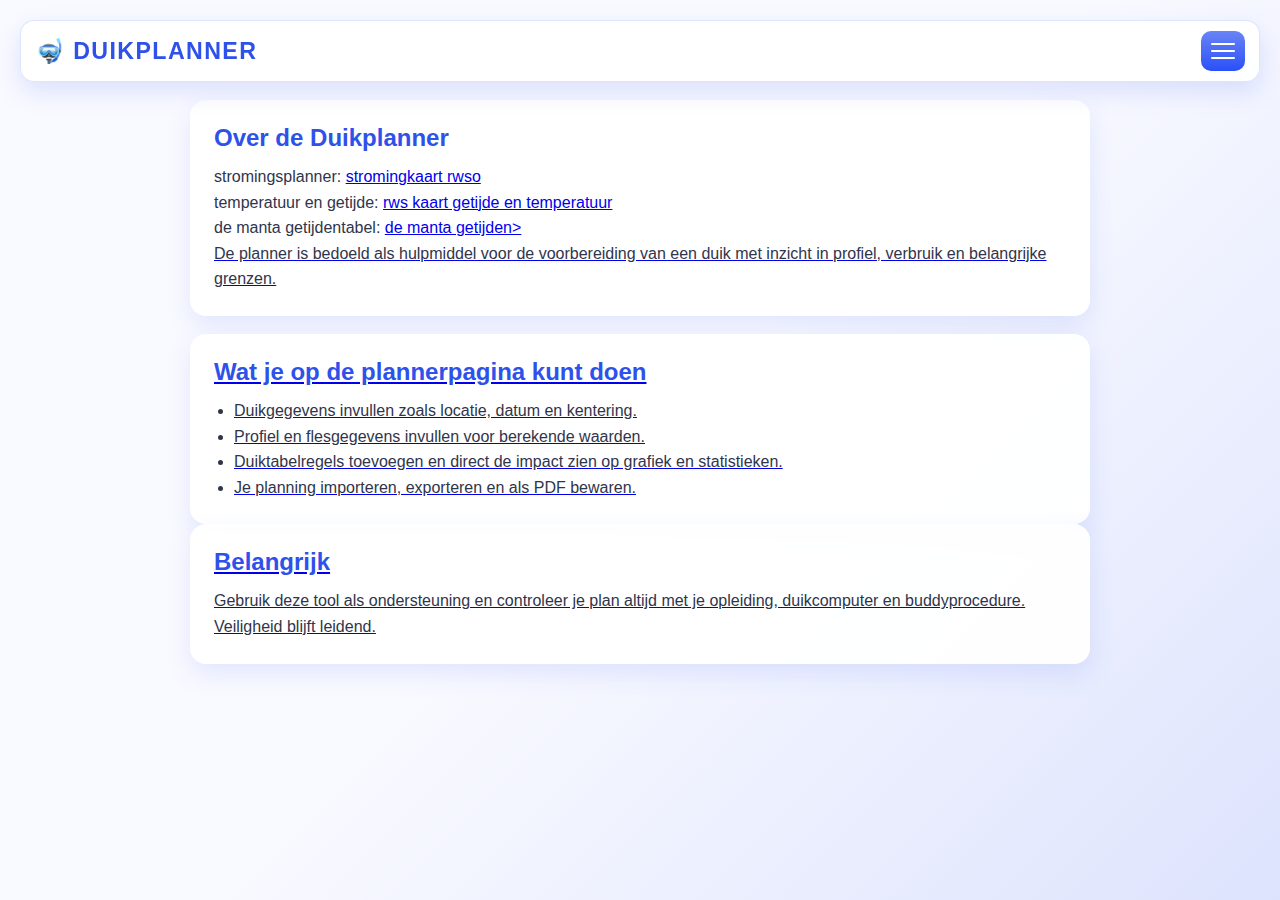
<file: about.html>
<!DOCTYPE html>
<html lang="nl">
<head>
    <meta charset="UTF-8">
    <meta name="viewport" content="width=device-width, initial-scale=1.0">
    <title>Over Duikplanner</title>
    <link rel="stylesheet" href="css/style.css">
</head>
<body>
    <header class="site-nav">
        <div class="site-nav-bar">
            <a class="site-brand" href="index.html">🤿 Duikplanner</a>
            <button id="menuToggle" class="hamburger-btn" type="button" aria-expanded="false" aria-controls="siteMenu" aria-label="Open navigatiemenu">
                <span class="hamburger-line"></span>
                <span class="hamburger-line"></span>
                <span class="hamburger-line"></span>
            </button>
        </div>
        <nav id="siteMenu" class="site-menu" hidden>
            <a href="index.html" class="site-menu-link">🤿 Duikplanner</a>
            <a href="about.html" class="site-menu-link" aria-current="page">Over deze site</a>
        </nav>
    </header>

    <main class="info-page">
        <section class="info-card">
            <h1>Over de Duikplanner</h1>
            <p>stromingsplanner: <a href="https://rwsos.rws.nl/viewer/map/oosterschelde/stroming" target="_blank">stromingkaart rwso</a> <br> 
temperatuur en getijde: <a href="https://waterinfo.rws.nl/publiek/astronomische-getij" target="_blank">rws kaart getijde en temperatuur</a> <br> de manta getijdentabel: <a href="https://www.demanta.be/getijden/" target="_blank"> de manta getijden></p>
            <p>De planner is bedoeld als hulpmiddel voor de voorbereiding van een duik met inzicht in profiel, verbruik en belangrijke grenzen.</p>
        </section>

        <section class="info-card">
            <h2>Wat je op de plannerpagina kunt doen</h2>
            <ul>
                <li>Duikgegevens invullen zoals locatie, datum en kentering.</li>
                <li>Profiel en flesgegevens invullen voor berekende waarden.</li>
                <li>Duiktabelregels toevoegen en direct de impact zien op grafiek en statistieken.</li>
                <li>Je planning importeren, exporteren en als PDF bewaren.</li>
            </ul>
        </section>

        <section class="info-card">
            <h2>Belangrijk</h2>
            <p>Gebruik deze tool als ondersteuning en controleer je plan altijd met je opleiding, duikcomputer en buddyprocedure. Veiligheid blijft leidend.</p>
        </section>
    </main>

    <script type="text/javascript" src="js/menu.js"></script>
</body>
</html>
</file>
<file: css/style.css>
* {
    margin: 0;
    padding: 0;
    box-sizing: border-box;
}

:root {
    --page-bg-color: #dde3fd;
    --page-bg-color-light: #f3f6ff;
    --theme-accent: #99caf5;
    --theme-accent-strong: #667eea;
    --theme-accent-soft: #d8e9ff;
    --theme-accent-muted: #e8f1ff;
    --theme-heading: #1b5fc4;
    --theme-text: #233143;
    --theme-text-muted: #666666;
    --theme-border: #d9e0ef;
    --theme-button-text: #ffffff;
    --theme-accent-rgb: 102, 126, 234;
    --theme-accent-strong-rgb: 27, 95, 196;
    --theme-heading-rgb: 27, 95, 196;
    --theme-attention: #4c78d8;
    --theme-attention-strong: #2a52a6;
}


body {
    font-family: 'Segoe UI', Tahoma, Geneva, Verdana, sans-serif;
    background: linear-gradient(135deg, var(--page-bg-color-light, #f3f6ff) 50%, var(--page-bg-color, #dde3fd) 100%);
    min-height: 100vh;
    padding: 20px;
}

.site-nav {
    margin: 0 0 18px;
    position: relative;
    z-index: 2600;
}

.site-nav-bar {
    display: flex;
    align-items: center;
    justify-content: space-between;
    flex-wrap: wrap;
    gap: 14px;
    padding: 10px 14px;
    border-radius: 14px;
    background: rgba(255, 255, 255, 0.92);
    border: 1px solid rgba(var(--theme-accent-rgb), 0.22);
    backdrop-filter: blur(8px);
    box-shadow: 0 10px 25px rgba(var(--theme-accent-rgb), 0.2);
}

.site-brand-group {
    display: inline-flex;
    align-items: center;
    gap: 10px;
}

.site-brand {
    color: var(--theme-heading);
    text-decoration: none;
    text-transform: uppercase;
    letter-spacing: 0.06em;
    font-weight: 800;
    font-size: 1.45rem;
}

.hamburger-btn {
    display: inline-flex;
    flex-direction: column;
    justify-content: center;
    gap: 5px;
    width: 44px;
    height: 40px;
    padding: 0 10px;
    border: none;
    border-radius: 10px;
    background: linear-gradient(180deg, var(--theme-accent), var(--theme-accent-strong));
    cursor: pointer;
}

.hamburger-line {
    display: block;
    width: 100%;
    height: 2px;
    border-radius: 3px;
    background: #ffffff;
    transition: transform 0.25s ease, opacity 0.2s ease;
}

.hamburger-btn.open .hamburger-line:nth-child(1) {
    transform: translateY(7px) rotate(45deg);
}

.hamburger-btn.open .hamburger-line:nth-child(2) {
    opacity: 0;
}

.hamburger-btn.open .hamburger-line:nth-child(3) {
    transform: translateY(-7px) rotate(-45deg);
}

.site-menu {
    margin-top: 8px;
    padding: 8px;
    border-radius: 14px;
    background: rgba(255, 255, 255, 0.97);
    border: 1px solid rgba(var(--theme-accent-rgb), 0.2);
    box-shadow: 0 10px 25px rgba(var(--theme-accent-rgb), 0.18);
    display: grid;
    gap: 4px;
}

.site-menu[hidden] {
    display: none;
}

.site-menu-link {
    color: var(--theme-heading);
    text-decoration: none;
    font-weight: 700;
    border-radius: 10px;
    padding: 10px 12px;
    transition: background-color 0.2s ease, color 0.2s ease;
}

.site-menu-link:hover {
    background: var(--theme-accent-muted);
}

.site-menu-link[aria-current="page"] {
    background: var(--theme-accent-soft);
    color: var(--theme-heading);
}

.site-menu-actions {
    display: grid;
    grid-template-columns: repeat(auto-fit, minmax(120px, 1fr));
    gap: 8px;
    margin-top: 8px;
    padding-top: 10px;
    border-top: 1px solid rgba(var(--theme-accent-rgb), 0.2);
}

.site-menu-actions .header-btn,
.site-menu-actions .header-color-control {
    width: 100%;
    min-height: 36px;
    justify-content: center;
}

.header-btn--reset {
    background: rgba(220, 53, 69, 0.12);
    color: #c0392b;
    border-color: rgba(220, 53, 69, 0.35);
}

.header-btn--reset:hover {
    background: rgba(220, 53, 69, 0.22);
    border-color: rgba(220, 53, 69, 0.6);
    color: #a93226;
}

.nav-reset-btn {
    height: 40px;
    padding: 0 12px;
    font-size: 0.82rem;
    white-space: nowrap;
}

.site-nav-right {
    display: flex;
    align-items: center;
    gap: 8px;
    margin-left: auto;
}

.site-menu-native-color {
    width: 100%;
    min-height: 36px;
}

.info-page {
    max-width: 900px;
    margin: 0 auto;
    display: grid;
    gap: 18px;
}

.info-card {
    background: rgba(255, 255, 255, 0.94);
    border-radius: 16px;
    padding: 24px;
    box-shadow: 0 10px 25px rgba(var(--theme-accent-rgb), 0.16);
}

.info-card h1,
.info-card h2 {
    color: var(--theme-heading);
    margin-bottom: 12px;
}

.info-card p {
    color: var(--theme-text);
    line-height: 1.6;
}

.info-card p + p,
.info-card ul {
    margin-top: 10px;
}

.info-card ul {
    padding-left: 20px;
    color: var(--theme-text);
    line-height: 1.6;
}

.iframe-map-wrap {
    margin-top: 12px;
    width: 100%;
    height: 500px;
    border-radius: 12px;
    overflow: hidden;
    border: 1px solid var(--theme-border);
    background: #ffffff;
    box-shadow: 0 8px 18px rgba(var(--theme-accent-rgb), 0.14);
}

.osm-map {
    width: 100%;
    height: 100%;
}

.leaflet-popup-content a {
    color: var(--theme-heading);
    font-weight: 700;
}

.map-attribution-note {
    font-size: 0.9rem;
    color: var(--theme-text-muted);
}

.map-error-note {
    margin-top: 10px;
    padding: 10px 12px;
    border-radius: 10px;
    border: 1px solid rgba(188, 39, 56, 0.35);
    background: rgba(188, 39, 56, 0.08);
    color: #7a1f29;
    font-size: 0.92rem;
}

@media (max-width: 720px) {
    .site-nav-bar {
        padding: 10px 12px;
        align-items: flex-start;
    }

    .site-brand {
        font-size: 0.88rem;
    }

    .site-brand-group {
        flex-wrap: wrap;
    }

    .site-menu-actions {
        grid-template-columns: repeat(2, minmax(0, 1fr));
    }

    .info-page {
        gap: 14px;
    }

    .info-card {
        padding: 18px;
    }

    .iframe-map-wrap {
        height: 380px;
    }
}

.container {
    max-width: 1200px;
    margin: 0 auto;
    background: rgba(255, 255, 255, 0.95);
    backdrop-filter: blur(10px);
    border-radius: 20px;
    padding: 30px;
    box-shadow: 0 20px 40px rgba(var(--theme-accent-rgb), 0.2);
}

h1 {
    text-align: left;
    margin-bottom: 30px;
    font-size: 1.5rem;
    color: var(--theme-accent);
    background-clip: text;
}

.title-wrap {
    display: inline-flex;
    align-items: center;
    gap: 10px;
}

.nitrox-badge {
    display: inline-flex;
    align-items: center;
    padding: 6px 10px;
    border-radius: 8px;
    background: #4fae5f;
    color: #ffef5a;
    font-size: 0.78rem;
    font-weight: 800;
    letter-spacing: 0.4px;
    text-transform: uppercase;
    box-shadow: 0 2px 8px rgba(0, 0, 0, 0.12);
}

.table-controls {
    margin-top: 5px;
    margin-bottom: 0;
    display: flex;
    gap: 5px;
    align-items: center;
    flex-wrap: wrap;
}

.btn {
    padding: 12px 5px;
    border: none;
    border-radius: 12px;
    cursor: pointer;
    font-size: 16px;
    font-weight: 600;
    transition: all 0.3s ease;
    text-transform: uppercase;
    letter-spacing: 0.5px;
}

.btn-primary {
    background: var(--theme-accent);
    color: var(--theme-button-text);
	font-size: 12px;
	margin: 12px 5px;
    box-shadow: 0 4px 15px rgba(var(--theme-accent-rgb), 0.3);
}

.btn-primary:hover {
    transform: translateY(-2px);
    box-shadow: 0 6px 20px rgba(var(--theme-accent-rgb), 0.4);
}

.btn-danger {
    background: linear-gradient(45deg, var(--theme-attention), var(--theme-attention-strong));
    color: var(--theme-button-text);
    font-size: 12px;
    padding: 8px 12px;
}

.btn-danger:hover {
    transform: scale(1.05);
    box-shadow: 0 4px 15px rgba(var(--theme-accent-rgb), 0.45);
}

.table-container {
    overflow-x: auto;
    border-radius: 15px;
    box-shadow: 0 10px 25px rgba(var(--theme-accent-rgb), 0.16);
}

table {
    width: 100%;
    border-collapse: collapse;
    background: white;
    border-radius: 15px;
    overflow: hidden;
}

th {
    background: var(--theme-accent);
    color: var(--theme-button-text);
    padding: 5px 10px;
    font-size: 14px;
    text-align: left;
    font-weight: 600;
    text-transform: uppercase;
    letter-spacing: 0.5px;
    position: relative;
}

th::after {
    content: '';
    position: absolute;
    bottom: 0;
    left: 0;
    right: 0;
    height: 2px;
    background: rgba(255, 255, 255, 0.3);
}

td {
    padding: 5px;
	font-size: 14px;
    border-bottom: 1px solid var(--theme-border);
    transition: background-color 0.3s ease;
}

tr:hover td {
    background-color: var(--theme-accent-muted);
}

tr:last-child td {
    border-bottom: none;
}

.editable {
    background: transparent;
    border: 2px solid transparent;
    border-radius: 6px;
    width: 100%;
    font-size: 14px;
	
    transition: all 0.3s ease;
}
.readonly {
    background: transparent;
    border: 2px solid transparent;
    border-radius: 6px;
    width: 100%;
    font-size: 14px;
	color: var(--theme-text-muted);
    transition: all 0.3s ease;
}
.readonly:focus {
    outline: none;
    border-color: var(--theme-accent-strong);
    background: rgba(var(--theme-accent-rgb), 0.08);
}

.editable:focus {
    outline: none;
    border-color: var(--theme-accent-strong);
    background: rgba(var(--theme-accent-rgb), 0.08);
}

.actions {
    text-align: center;
    width: 200px;
}

.move-buttons {
    display: flex;
    gap: 5px;
    justify-content: center;
    flex-wrap: wrap;
}

.btn-move {
    background: linear-gradient(45deg, var(--theme-accent), var(--theme-accent-strong));
    color: var(--theme-button-text);
    font-size: 12px;
    padding: 6px 10px;
    min-width: auto;
}

.btn-move:hover {
    transform: scale(1.05);
    box-shadow: 0 4px 15px rgba(var(--theme-accent-rgb), 0.4);
}

.btn-move:disabled {
    background: #ccc;
    cursor: not-allowed;
    transform: none;
    box-shadow: none;
}

.drag-handle {
    cursor: grab;
    font-size: 14px;
    
    user-select: none;
}

.drag-handle:hover {
    color: var(--theme-heading);
}

.drag-handle:active {
    cursor: grabbing;
}

.dragging {
    opacity: 0.5;
    transform: rotate(5deg);
}

.drop-zone {
    background: rgba(var(--theme-accent-rgb), 0.12);
    border: 2px dashed var(--theme-accent-strong);
}

.row-number {
    background: var(--theme-accent);
    width: 50px;
	color: var(--theme-button-text);
    text-align: center;
    font-weight: bold;
}

@keyframes fadeIn {
    from {
        opacity: 0;
        transform: translateY(20px);
    }
    to {
        opacity: 1;
        transform: translateY(0);
    }
}

.fade-in {
    animation: fadeIn 0.5s ease;
}

.column-input {
    padding: 10px;
    border: 2px solid var(--theme-border);
    border-radius: 8px;
    font-size: 14px;
    transition: border-color 0.3s ease;
}

.column-input:focus {
    outline: none;
    border-color: var(--theme-accent-strong);
}

.empty-state {
    text-align: center;
    padding: 60px 20px;
    color: var(--theme-text-muted);
    font-size: 18px;
}

.empty-state i {
    font-size: 48px;
    margin-bottom: 15px;
    opacity: 0.5;
}

.chart-container {
    background: rgba(255, 255, 255, 0.95);
    backdrop-filter: blur(10px);
    border-radius: 15px;
    padding: 25px;
    margin-bottom: 30px;
    box-shadow: 0 10px 25px rgba(var(--theme-accent-rgb), 0.16);
}

.chart-container h2 {
    text-align: left;
    color: var(--theme-accent);
    margin-bottom: 20px;
	max-height: 50%;
    font-size: 1.3rem;
    
    background-clip: text;
}

#depthChart {
    width: 100%;
	max-width:100%;
	height: 70%;
	max-height: 70%;
    display: block;
    border-radius: 10px;
    box-shadow: 0 5px 15px rgba(0, 0, 0, 0.1);
}

.table-content-wrapper {
    display: block;
    width: 100%;
}

.settings-section {
    background: rgba(255, 255, 255, 0.9);
    border-radius: 15px;
    padding: 10px;
    margin-bottom: 30px;
    box-shadow: 0 10px 25px rgba(var(--theme-accent-rgb), 0.15);
}

.settings-section h3 {
    margin-bottom: 15px;
    font-size: 1.3rem;
    color: var(--theme-accent);
    background-clip: text;
}

.settings-row {
    display: grid;
    align-items: center;
    grid-template-columns: repeat(auto-fit, minmax(160px, 1fr));
    gap: 12px;
}

/* Compact layout for numeric dive parameters */
.parameters-row {
    grid-template-columns: repeat(auto-fit, minmax(90px, 1fr));
    gap: 8px;
}
.parameters-row .input-group {
    display: flex;
    flex-direction: column;
    align-items: stretch;
}
.parameters-row .input-group label {
    font-size: 0.8rem;
    color: var(--theme-text);
    margin-bottom: 6px;
}
.parameters-row input {
    padding: 8px 10px;
    font-size: 12px;
    max-width: 120px;
    width: 100%;
    box-sizing: border-box;
    color: var(--theme-text);
}
.parameters-row input[type="number"] {
    text-align: right;
}
.parameters-row select {
    max-width: 120px;
    color: var(--theme-text);
}
.parameters-row input[type="checkbox"] {
    width: auto;
    transform: scale(1.05);
}

/* Make multiselect span 2 columns in parameters row */
.parameters-row .input-group:has(.multiselect) {
    grid-column: span 2;
}

.input-group {
    display: flex;
    flex-direction: column;
}

.input-group label {
    font-weight: 600;
    color: var(--theme-text);
    font-size: 0.9rem;
}

.input-group input {
    padding: 10px;
    border: 2px solid var(--theme-border);
    border-radius: 8px;
    font-size: 12px;
    transition: border-color 0.3s ease;
    width: 100%;
    min-width: 0;
}

.input-group input[type="color"] {
    padding: 4px;
    height: 40px;
    cursor: pointer;
}

.input-group select {
    padding: 10px;
    border: 2px solid var(--theme-border);
    border-radius: 8px;
    font-size: 12px;
    transition: border-color 0.3s ease;
    width: 100%;
    min-width: 0;
}

.input-group select[multiple] {
    height: 120px; /* Adjust height for multiple selections */
}

.duikvenster-group {
    grid-column: span 2;
}

.duikvenster-inputs {
    display: grid;
    grid-template-columns: 1fr auto 1fr;
    gap: 6px;
    align-items: center;
}

.duikvenster-inputs span {
    font-size: 12px;
    color: var(--theme-text-muted);
}

.duikvenster-inputs input[type="time"] {
    min-width: 0;
}

.multiselect {
    position: relative;
    width: 100%;
}

.multiselect-header {
    padding: 8px 10px;
    border: 2px solid var(--theme-border);
    border-radius: 8px;
    background: white;
    cursor: pointer;
    font-size: 12px;
    display: flex;
    justify-content: space-between;
    align-items: center;
}

.multiselect-header::after {
    content: '▼';
    font-size: 10px;
    transition: transform 0.3s;
}

.multiselect.open .multiselect-header::after {
    transform: rotate(180deg);
}

.multiselect-options {
    display: none;
    position: absolute;
    top: 100%;
    left: 0;
    right: 0;
    background: white;
    border: 2px solid var(--theme-border);
    border-top: none;
    border-radius: 0 0 8px 8px;
    max-height: 200px;
    overflow-y: auto;
    z-index: 1000;
}

.multiselect.open .multiselect-options {
    display: block;
}

.multiselect-options label {
    display: block;
    padding: 10px;
    cursor: pointer;
    font-size: 12px;
    border-bottom: 1px solid var(--theme-border);
}

.multiselect-options label:last-child {
    border-bottom: none;
}

.multiselect-options label:hover {
    background: var(--theme-accent-muted);
}

.multiselect-options input[type="checkbox"] {
    margin-right: 8px;
}

@media (max-width: 768px) {
    .multiselect-options {
        position: absolute;
        top: 100%;
        left: 0;
        right: 0;
        border-radius: 0 0 8px 8px;
        box-shadow: 0 4px 20px rgba(0, 0, 0, 0.2);
        max-height: 150px;
    }
    
    .multiselect-header {
        font-size: 14px;
        padding: 8px 10px;
    }
    
    .multiselect-options label {
        padding: 12px;
        font-size: 14px;
    }
    
    .parameters-row {
        grid-template-columns: 1fr;
        gap: 12px;
    }
    
    .parameters-row .input-group {
        max-width: none;
    }
}

/* make specific fields wider */
.settings-row input[name="duiklocatie"] {
    width: 100%;
    max-width: 420px;
}
.settings-row input[name="datum"],
.settings-row input[name="kentering"] {
    width: 100%;
    max-width: 180px;
}

/* Header buttons and responsive behavior */

.header-btn,
.header-color-control {
    padding: 8px 12px;
    background: linear-gradient(180deg, var(--theme-accent), var(--theme-accent-strong));
    color: var(--theme-button-text);
    border: none;
    border-radius: 8px;
    font-weight: 700;
    cursor: pointer;
    display: inline-flex;
    align-items: center;
    min-height: 34px;
    box-sizing: border-box;
}

.header-btn {
    gap: 8px;
}

.header-btn svg, .header-btn img {
    width: 16px;
    height: 16px;
}

.header-color-control {
    padding: 8px 10px;
    font-size: 12px;
    line-height: 1;
    gap: 4px;
}

.header-color-swatch {
    display: inline-block;
    width: 14px;
    height: 14px;
    border: 1px solid rgba(255, 255, 255, 0.75);
    border-radius: 3px;
    background: var(--page-bg-color, #dde3fd);
}

.header-color-native-fallback {
    display: none;
}

.header-color-control.pcr-button {
    width: auto;
    height: auto;
    background: linear-gradient(180deg, var(--theme-accent), var(--theme-accent-strong)) !important;
}

.header-color-control.pcr-button::before,
.header-color-control.pcr-button::after {
    content: none !important;
    display: none !important;
}

.pcr-app {
    z-index: 2500;
}

@media (max-width: 720px) {
    .pcr-app {
        max-width: 92vw;
    }
}

@media (max-width: 720px) {
    /* allow items to wrap naturally without becoming full-width single column */
    .settings-row {
        grid-template-columns: repeat(auto-fit, minmax(140px, 1fr));
    }
    .duikvenster-group {
        grid-column: span 1;
    }
    .parameters-row {
        grid-template-columns: repeat(auto-fit, minmax(90px, 1fr));
    }
    .settings-row input[name="duiklocatie"],
    .settings-row input[name="datum"],
    .settings-row input[name="kentering"] {
        max-width: 100%;
        width: 100%;
    }
}

.input-group input:focus {
    outline: none;
    border-color: var(--theme-accent-strong);
}

.stats-grid {
    display: grid;
    grid-template-columns: repeat(auto-fit, minmax(100px, 1fr));
    gap: 10px;
    margin-bottom: 30px;
}

.stats-grid-mini {
    display: grid;
    grid-template-columns: repeat(auto-fit, minmax(50px, 0.5fr));
    gap: 10px;
    margin-bottom: 30px;
}

.stat-card {
    background: rgba(255, 255, 255, 0.9);
    border-radius: 15px;
    padding: 10px;
    text-align: center;
    box-shadow: 0 10px 25px rgba(var(--theme-accent-rgb), 0.14);
    border: 2px solid transparent;
    transition: all 0.3s ease;
    display: flex;
    flex-direction: column;
    justify-content: center;
    gap: 5px;
}

.stat-card:hover {
    transform: translateY(-5px);
    border-color: var(--theme-accent-strong);
}

.stat-card.warning {
    border-color: #FF9500;
}

.stat-card.warning .stat-value {
    background: linear-gradient(45deg, #FF9500, #FF6B00);
    -webkit-background-clip: text;
    -webkit-text-fill-color: transparent;
}

.stat-card.warning:hover {
    border-color: #FF9500;
}

.stat-card.warning-severe {
    border-color: #FF0000;
}

.stat-card.warning-severe .stat-value {
    background: linear-gradient(45deg, #FF0000, #CC0000);
    -webkit-background-clip: text;
    -webkit-text-fill-color: transparent;
}

.stat-card.warning-severe:hover {
    border-color: #FF0000;
}

.stat-value {
    font-size: 1.3rem;
    font-weight: bold;
    background: linear-gradient(45deg, var(--theme-accent-strong), var(--theme-heading));
    -webkit-background-clip: text;
    -webkit-text-fill-color: transparent;
    background-clip: text;
}

.stat-label {
    color: var(--theme-text-muted);
    font-size: 0.75rem;
    margin-top: 5px;
    text-transform: uppercase;
    letter-spacing: 0.5px;
}

.air-table-container {
    background: rgba(255, 255, 255, 0.95);
    backdrop-filter: blur(10px);
    border-radius: 15px;
    padding: 25px;
    margin-top: 30px;
    box-shadow: 0 10px 25px rgba(var(--theme-accent-rgb), 0.16);
}

.air-table-container h2 {
    color: var(--theme-accent);
    margin-bottom: 20px;
    font-size: 1.3rem;
}

.air-table-wrapper {
    overflow-x: auto;
    border-radius: 10px;
    display: block;
    width: 100%;
}

#airTableDisplay {
    border-collapse: collapse;
    background: white;
    font-size: 12px;
}

#airTableDisplay th,
#airTableDisplay td {
    border: 1px solid var(--theme-border);
    padding: 8px;
    text-align: center;
}

#airTableDisplay th {
    background: var(--theme-accent);
    color: var(--theme-button-text);
    font-weight: bold;
}

#airTableDisplay th.highlighted {
    background: linear-gradient(45deg, var(--theme-accent-soft), var(--theme-accent-strong)) !important;
    color: var(--theme-button-text);
    font-weight: bold;
    box-shadow: 0 0 10px rgba(var(--theme-accent-rgb), 0.5);
}

#airTableDisplay tr:nth-child(even) {
    background: var(--theme-accent-muted);
}

#airTableDisplay tr:hover {
    background: var(--theme-accent-soft);
}

#airTableDisplay td.highlighted {
    background: linear-gradient(45deg, var(--theme-accent-soft), var(--theme-accent-strong)) !important;
    color: var(--theme-button-text);
    font-weight: bold;
    box-shadow: 0 0 10px rgba(var(--theme-accent-rgb), 0.5);
}


#airTableDisplay td.mdd-column {
    background: rgba(var(--theme-accent-rgb), 0.1);
    font-weight: bold;
}

#airTableDisplay td.nultijd-separator {
    border-left: 3px solid var(--theme-accent-strong);
}

#airTableDisplay th.nultijd-separator {
    border-left: 3px solid var(--theme-accent-strong);
}

#airTableDisplay td.nultijd-match {
    border-right: 3px solid var(--theme-accent-strong);
    border-bottom: 3px solid var(--theme-accent-strong);
    border-top: none;
}

#airTableDisplay td.nultijd-match.nultijd-match-no-bottom {
    border-bottom: 1px solid var(--theme-border);
}

#airTableDisplay td.nultijd-connector-bottom {
    border-bottom: 3px solid var(--theme-accent-strong);
}

/* Print Styles */



@keyframes fadeOut {
    from {
        opacity: 1;
        transform: translateX(0);
    }
    to {
        opacity: 0;
        transform: translateX(-20px);
    }
}

h3.collapsible {
    cursor: pointer;
    user-select: none;
    transition: font-size 0.3s;
}

h3.collapsible .collapse-arrow {
    display: inline-block;
    transition: transform 0.3s;
}

h3.collapsible.collapsed {
    font-size: 1rem;
    text-align: left;
}

h3.collapsible.collapsed .collapse-arrow {
    transform: rotate(-90deg);
}

h2.collapsible {
    cursor: pointer;
    user-select: none;
    transition: font-size 0.3s;
}

h2.collapsible .collapse-arrow {
    display: inline-block;
    transition: transform 0.3s;
}

h2.collapsible.collapsed {
    font-size: 1rem;
    text-align: left;
}

h2.collapsible.collapsed .collapse-arrow {
    transform: rotate(-90deg);
}

/* Fallback: hide the immediate content wrapper when a header starts collapsed. 
   This complements the :has() rules for browsers that support it. */
h2.collapsible.collapsed + .table-content-wrapper,
h2.collapsible.collapsed + .air-table-wrapper,
h3.collapsible.collapsed + .settings-row {
    display: none;
}

.settings-section:has(h3.collapsed),
.chart-container:has(h2.collapsed) {
    padding: 10px;
    margin-bottom: 10px;
    transition: padding 0.3s, margin 0.3s;
}

.settings-section h3.collapsible.collapsed,
.chart-container h2.collapsible.collapsed {
    margin-bottom: 0;
}

/* Print styles */
@media print {
    /* Hide UI elements not needed for printing */
    .site-nav,
    .header-controls,
    button,
    input[type="file"],
    .collapsible::after,
    .move-buttons,
    .table-controls {
        display: none !important;
    }
    
    /* Expand all collapsible sections */
    .collapsible {
        display: block !important;
    }
    
    /* Override collapsed section hiding in print */
    h2.collapsible.collapsed + .table-content-wrapper,
    h2.collapsible.collapsed + .air-table-wrapper,
    h3.collapsible.collapsed + .settings-row {
        display: block !important;
    }
    
    /* Page breaks - avoid breaking within sections only */
    .settings-section,
    .chart-container,
    .stats-grid,
    .stats-grid-mini,
    .air-table-container,
    .table-content-wrapper {
        page-break-inside: avoid;
    }
    
    /* Table styling for print */
    table {
        width: 100%;
        border-collapse: collapse;
        page-break-inside: auto;
    }
    
    th, td {
        border: 1px solid #000;
        padding: 4px;
        font-size: 10px;
    }
    
    th {
        page-break-after: avoid;
    }
    
    tr {
        page-break-inside: avoid;
        page-break-after: auto;
    }
    
    tbody tr {
        page-break-inside: avoid;
        page-break-after: auto;
    }
    
    /* Chart scaling and visibility */
    .chart-container {
        display: block !important;
        visibility: visible !important;
        page-break-inside: avoid;
    }
    
    .chart-container h2 {
        display: block !important;
        visibility: visible !important;
    }
    
    .chart-container canvas {
        display: block !important;
        visibility: visible !important;
        max-width: 100% !important;
        height: 300px !important; /* Give it a fixed height for print */
        page-break-inside: avoid;
        border: 1px solid #000 !important; /* Add border to ensure it's visible */
        -webkit-print-color-adjust: exact !important;
        print-color-adjust: exact !important;
    }
    
    /* Add a print note for chart if canvas doesn't work */
    .chart-container::after {
        content: "Chart may not display in print - view on screen for visual data";
        display: block;
        font-size: 10px;
        color: #666;
        text-align: center;
        margin-top: 10px;
        font-style: italic;
    }
    
    /* Table visibility */
    .table-content-wrapper,
    .table-container,
    .table-container table,
    .table-container thead,
    .table-container tbody,
    .table-container tr,
    .table-container th,
    .table-container td {
        display: table !important;
        visibility: visible !important;
    }
    
    .table-container tr {
        display: table-row !important;
    }
    
    .table-container th,
    .table-container td {
        display: table-cell !important;
        border: 1px solid #000 !important;
        padding: 4px !important;
    }
    
    /* Ensure table input values are visible in print */
    .table-container input {
        display: inline !important;
        border: none !important;
        background: transparent !important;
        color: black !important;
        font-size: 10px !important;
        padding: 0 !important;
        margin: 0 !important;
        width: auto !important;
        min-width: 20px !important;
    }
    
    /* Stat cards layout for print */
    .stats-grid,
    .stats-grid-mini {
        display: grid !important;
        grid-template-columns: repeat(auto-fit, minmax(80px, 1fr)) !important;
        gap: 8px !important;
        margin-bottom: 15px !important;
    }
    
    .stat-card {
        border: 1px solid #000 !important;
        background: white !important;
        box-shadow: none !important;
        padding: 6px !important;
        page-break-inside: avoid;
    }
    
    /* Form inputs styling for print */
    .input-group input,
    .input-group select,
    .multiselect-header {
        border: 1px solid #000 !important;
        background: white !important;
        color: black !important;
        font-size: 10px !important;
        padding: 4px !important;
    }
    
    /* Layout adjustments */
    body {
        font-size: 12px;
        background: white !important;
        color: black !important;
    }
    
    .container {
        max-width: none !important;
        margin: 0 !important;
        padding: 10px !important;
        background: white !important;
        box-shadow: none !important;
    }
    
    h1, h2, h3 {
        color: black !important;
        page-break-after: avoid;
    }
    
    /* Ensure multiselect options are not shown in print */
    .multiselect-options {
        display: none !important;
    }
    
    /* Make sure the selected risk factors are visible */
    .multiselect-header {
        border: 1px solid #000 !important;
        background: white !important;
    }
}
</file>
